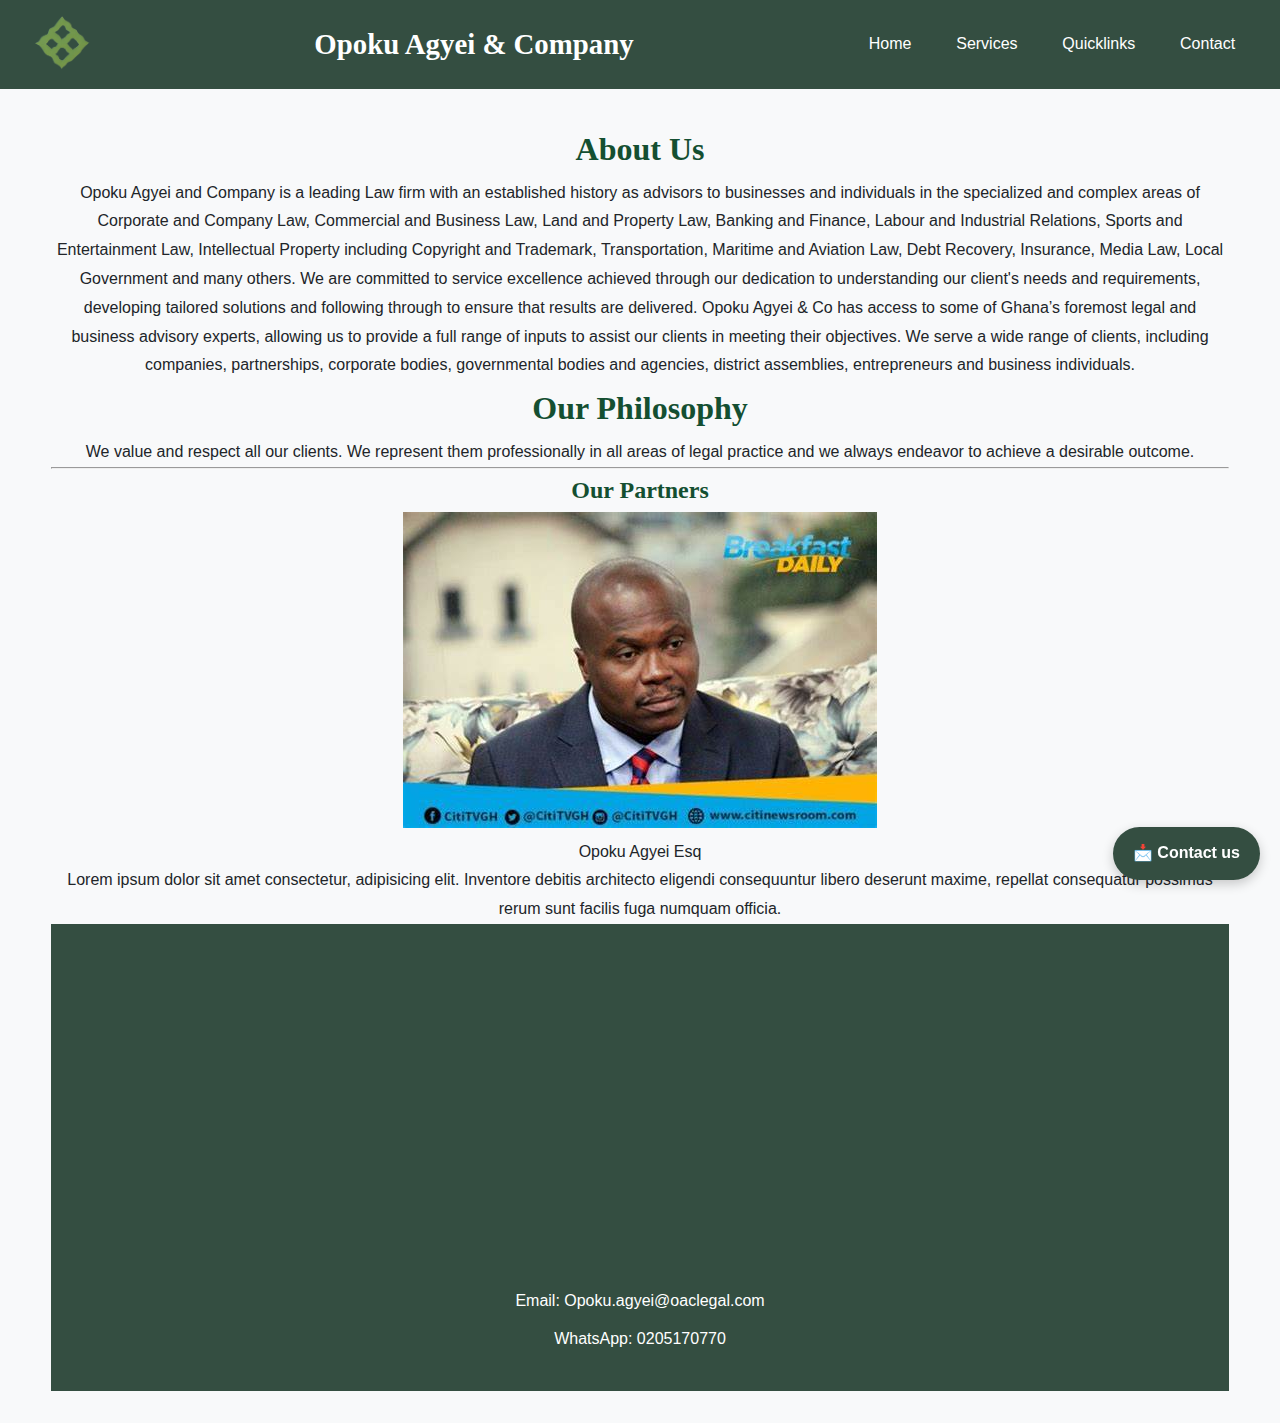
<file: About.html>
<!DOCTYPE html>
<html lang="en">
<head>
    <meta charset="UTF-8">
    <meta name="viewport" content="width=device-width, initial-scale=1.0">
    <title>OACL</title>
    <link rel="stylesheet" href="Style.css">
</head>
<body>
    <div>
        
        <section class="heading">
            <img src="LogoRemoved.png" alt="">

            <h1 class="title">Opoku Agyei & Company</h1>

            <ul class="nav">
                <li><a href="index.html">Home</a></li>
                <li><a href="Services.html">Services</a></li>
                <li><a href="Links.html">Quicklinks</a></li>
                <li><a href="contact.html">Contact</a></li>
            </ul>

        </section>

    </div>
    <div class="main-body">
        <div class="about">
            <h1>About Us</h1>
            <p>Opoku Agyei and Company is a leading Law firm with an established history as advisors to businesses and individuals in the specialized and complex areas of Corporate and Company Law, Commercial and Business Law, Land and Property Law, Banking and Finance, Labour and Industrial Relations, Sports and Entertainment Law, Intellectual Property including Copyright and Trademark, Transportation, Maritime and Aviation Law, Debt Recovery, Insurance, Media Law, Local Government and many others.
                We are committed to service excellence achieved through our dedication to understanding our client's needs and requirements, developing tailored solutions and following through to ensure that results are delivered.
                Opoku Agyei & Co has access to some of Ghana’s foremost legal and business advisory experts, allowing us to provide a full range of inputs to assist our clients in meeting their objectives.
                We serve a wide range of clients, including companies, partnerships, corporate bodies, governmental bodies and agencies, district assemblies, entrepreneurs and business individuals.
            </p>
        </div>

        <h1>Our Philosophy</h1>
        <p>
            We value and respect all our clients. 
            We represent them professionally in all areas of legal practice and we always endeavor to achieve a desirable outcome.
        </p>
        <hr>
        <div class="people">
            <h2>
                Our Partners
            </h2>
            <figure>
                <a href="opokuagyei.html"><img src="Opoku.jpeg" alt="Law Firm's Managing Practitioner"></a>
                <figcaption>
                    Opoku Agyei Esq
                </figcaption>
            </figure>
            <p>
                Lorem ipsum dolor sit amet consectetur, adipisicing elit. Inventore debitis architecto eligendi consequuntur libero deserunt maxime, repellat consequatur possimus rerum sunt facilis fuga numquam officia.
            </p>        
    </div>

    <a href="contact.html" class="floating-contact-button">
    <span>📩 Contact us</span>
    </a>

    <footer class="contact-field">
        <section class="map">
            <iframe src="https://www.google.com/maps/embed?pb=!1m18!1m12!1m3!1d3970.9418709907986!2d-0.2078624!3d5.575612700000001!2m3!1f0!2f0!3f0!3m2!1i1024!2i768!4f13.1!3m3!1m2!1s0xfdf9937ecc4a3a7%3A0x7d182b87566b2524!2sOpoku%20Agyei%20%26%20Co.!5e0!3m2!1sen!2suk!4v1748271012104!5m2!1sen!2suk" width="400" height="300" style="border:0;" allowfullscreen="" loading="lazy" referrerpolicy="no-referrer-when-downgrade"></iframe>
        </section>

        <section class="contact-text">
            <a href="mailto:opoku.agyei@oaclegal.com"><p>Email: Opoku.agyei@oaclegal.com</p></a>
            <a href="https://api.whatsapp.com/send/?phone=233205179770&text=Hello there, Opoku Agyei and Company%2C&type=phone_number&app_absent=0"><p>WhatsApp: 0205170770</p></a>
        </section>
    </footer>
</body>
</html>
</file>
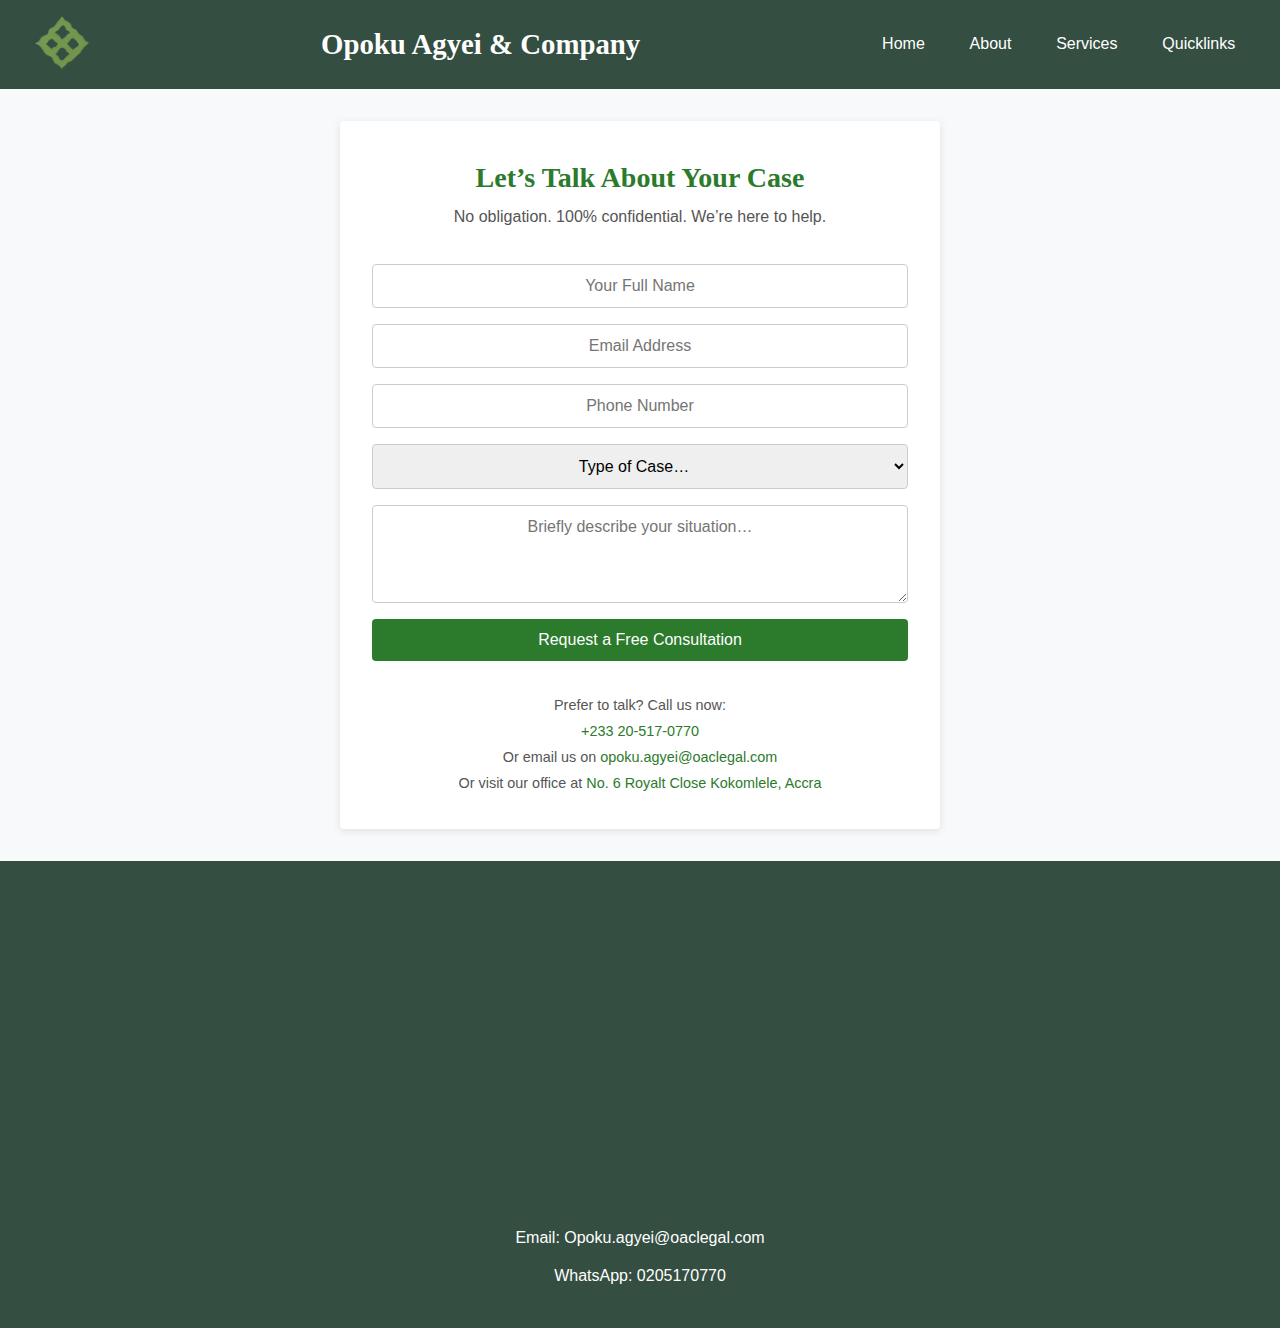
<file: contact.html>
<!DOCTYPE html>
<html lang="en">
<head>
  <meta charset="UTF-8">
  <link rel="stylesheet" href="Style.css">
  <meta name="viewport" content="width=device-width, initial-scale=1">
  <title>Contact Us | [Your Firm Name]</title>
  <style>
    :root {
      --green: #2c7a2c;
      --white: #ffffff;
      --gray-light: #f5f5f5;
      --input-border: #ccc;
    }

    header {
      background: var(--green);
      padding: 1rem;
      text-align: center;
    }
    header img {
      max-height: 50px;
    }
    main {
      max-width: 600px;
      margin: 2rem auto;
      background: var(--white);
      padding: 2rem;
      box-shadow: 0 2px 8px rgba(0,0,0,0.1);
      border-radius: 4px;
    }
    h1 {
      margin-top: 0;
      color: var(--green);
      font-size: 1.75rem;
      text-align: center;
    }
    p.subtitle {
      text-align: center;
      margin-bottom: 2rem;
      color: #555;
    }
    form {
      display: grid;
      gap: 1rem;
    }
    input, select, textarea {
      width: 100%;
      padding: 0.75rem;
      border: 1px solid var(--input-border);
      border-radius: 4px;
      font-size: 1rem;
      box-sizing: border-box;
    }
    input:focus, select:focus, textarea:focus {
      outline: none;
      border-color: var(--green);
      box-shadow: 0 0 0 2px rgba(44,122,44,0.2);
    }
    button {
      background: var(--green);
      color: var(--white);
      border: none;
      padding: 0.75rem;
      font-size: 1rem;
      cursor: pointer;
      border-radius: 4px;
      transition: background 0.2s ease;
    }
    button:hover {
      background: #276b27;
    }
    .contact-info {
      margin-top: 2rem;
      font-size: 0.9rem;
      color: #555;
      text-align: center;
    }
    .contact-info a {
      color: var(--green);
      text-decoration: none;
    }
    @media (max-width: 480px) {
      main { margin: 1rem; padding: 1rem; }
    }
  </style>

  <script>
  window.addEventListener("DOMContentLoaded", () => {
    const params = new URLSearchParams(window.location.search);
    const selectedCase = params.get("case");

    if (selectedCase) {
      const caseSelect = document.getElementById("case");
      if (caseSelect) {
        caseSelect.value = selectedCase;
        caseSelect.dispatchEvent(new Event("change"));
      }
    }
  });
</script>


</head>
<body>

  <div class="stuck">
    <section class="heading">
        <img src="LogoRemoved.png" alt="">

        <h1 class="title">Opoku Agyei & Company</h1>

        <ul class="nav">
            <li><a href="index.html">Home</a></li>
            <li><a href="About.html">About</a></li>
            <li><a href="Services.html">Services</a></li>
            <li><a href="Links.html">Quicklinks</a></li>
        </ul>

    </section>

</div>

  <main>
    <h1>Let’s Talk About Your Case</h1>
    <p class="subtitle">No obligation. 100% confidential. We’re here to help.</p>

    <form action="https://formspree.io/f/mvgajyal" method="POST">

      <input type="text" name="name" placeholder="Your Full Name" required>
      <input type="email" name="email" placeholder="Email Address" required>
      <input type="tel" name="phone" placeholder="Phone Number" required>

      <select id= "case" name="case_type" required>
        <option value="" disabled selected>Type of Case…</option>
        <option value="property_law">Property Law</option>
        <option value="labour_law">Labour and Employment Law</option>
        <option value="corporate_law">Corporate Law</option>
        <option value="company_secretarial">Conpany Secretarial</option>
        <option value="aviation_law">Aviation Law</option>
        <option value="marintime_law">Marintime Law</option>
        <option value="banking_law">Banking and Finance</option>
        <option value="insurance_law">Insurance</option>
        <option value="other">Other</option>
      </select>

      <textarea name="message" rows="4" placeholder="Briefly describe your situation…" required></textarea>
      <button type="submit">Request a Free Consultation</button>
    </form>

    <div class="contact-info">
      <p>Prefer to talk? Call us now:</p>
      <p><a href="tel:+233205170770">+233 20-517-0770</a></p>
      <p>Or email us on <a href="mailto:opoku.agyei@oaclegal.com">opoku.agyei@oaclegal.com</a></p>
      <p>Or visit our office at <a href="https://g.co/kgs/EguUm3i">No. 6 Royalt Close Kokomlele, Accra</a> </p>
    </div>
  </main>

  <footer class="contact-field">
    <section class="map">
        <iframe src="https://www.google.com/maps/embed?pb=!1m18!1m12!1m3!1d3970.9418709907986!2d-0.2078624!3d5.575612700000001!2m3!1f0!2f0!3f0!3m2!1i1024!2i768!4f13.1!3m3!1m2!1s0xfdf9937ecc4a3a7%3A0x7d182b87566b2524!2sOpoku%20Agyei%20%26%20Co.!5e0!3m2!1sen!2suk!4v1748271012104!5m2!1sen!2suk" width="400" height="300" style="border:0;" allowfullscreen="" loading="lazy" referrerpolicy="no-referrer-when-downgrade"></iframe>
    </section>

    <section class="contact-text">
        <a href="mailto:opoku.agyei@oaclegal.com"><p>Email: Opoku.agyei@oaclegal.com</p></a>
        <a href="https://api.whatsapp.com/send/?phone=233205179770&text=Hello there, Opoku Agyei and Company%2C&type=phone_number&app_absent=0"><p>WhatsApp: 0205170770</p></a>
    </section>
</footer>

</body>
</html>
</file>
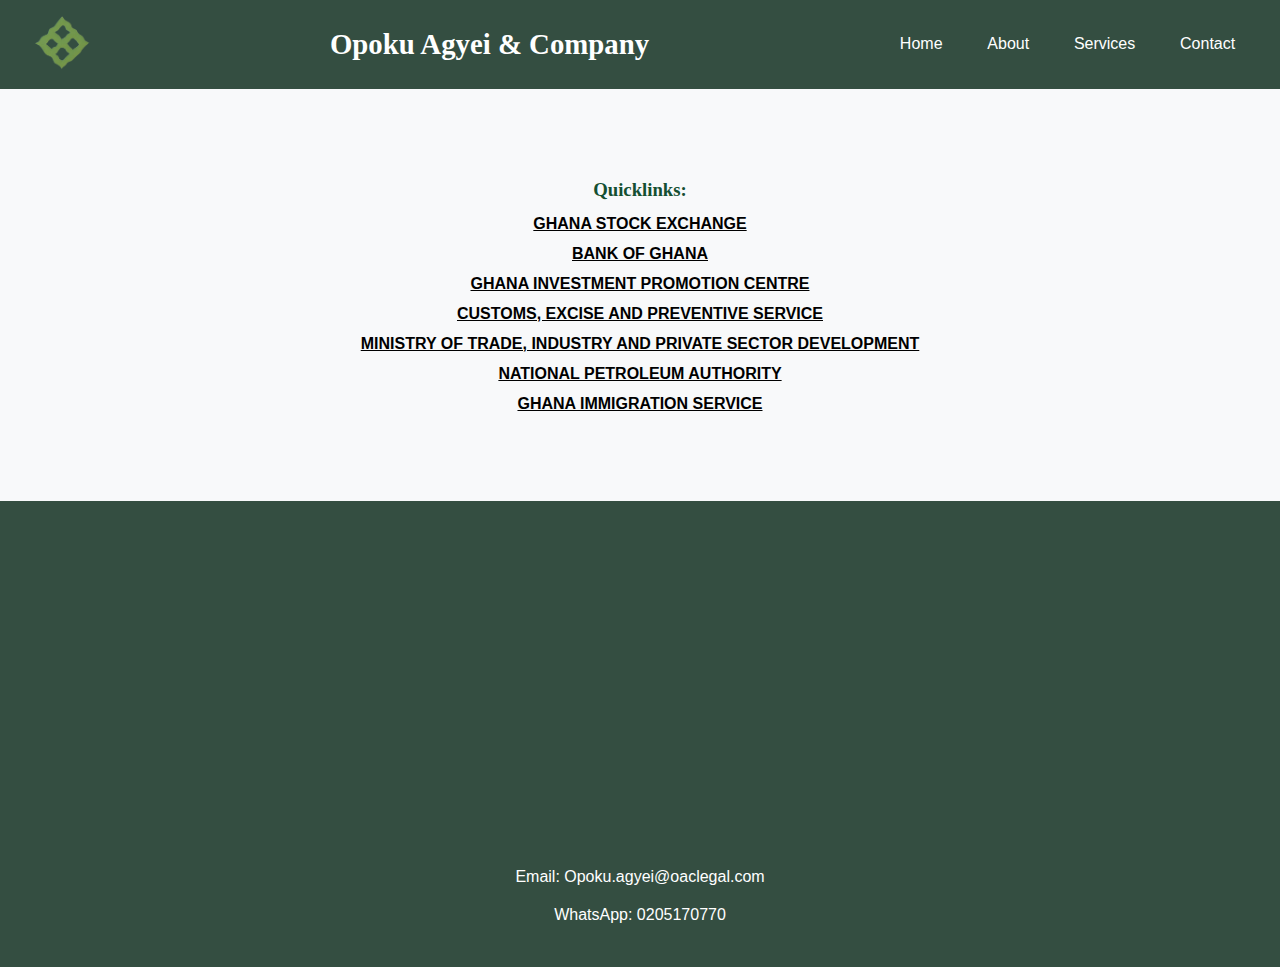
<file: Links.html>
<!DOCTYPE html>
<!-- TODO Add a projects done slide -->
 <!-- TODO Add a testimonial side, check all the word documents they initially listed -->
<html lang="en">
<head>
    <meta charset="UTF-8">
    <meta name="viewport" content="width=device-width, initial-scale=1.0">
    <title>OACL</title>
    <link rel="stylesheet" href="Style.css">
</head>
<body>
    <div class="stuck">
        <section class="heading">
            <img src="LogoRemoved.png" alt="">

            <h1 class="title">Opoku Agyei & Company</h1>

            <ul class="nav">
                <li><a href="index.html">Home</a></li>
                <li><a href="About.html">About</a></li>
                <li><a href="Services.html">Services</a></li>
                <li><a href="contact.html">Contact</a></li>
            </ul>

        </section>

    </div>
    <div class="main-body">

        <section class="quicklinks">
            <h3>Quicklinks:</h3>
            <a href="https://gse.com.gh/">GHANA STOCK EXCHANGE</a>
            <a href="https://bog.gov.gh">BANK OF GHANA</a>
            <a href="https://www.gipc.gov.gh/">GHANA INVESTMENT PROMOTION CENTRE</a>
            <a href="https://gra.gov.gh/customs/">CUSTOMS, EXCISE AND PREVENTIVE SERVICE</a>
            <a href="https://moti.gov.gh/">MINISTRY OF TRADE, INDUSTRY AND PRIVATE SECTOR DEVELOPMENT</a>
            <a href="https://npa.gov.gh/">NATIONAL PETROLEUM AUTHORITY</a>
            <a href="https://home.gis.gov.gh/">GHANA IMMIGRATION SERVICE</a>
        </section>
    </div>

    <footer class="contact-field">
        <section class="map">
            <iframe src="https://www.google.com/maps/embed?pb=!1m18!1m12!1m3!1d3970.9418709907986!2d-0.2078624!3d5.575612700000001!2m3!1f0!2f0!3f0!3m2!1i1024!2i768!4f13.1!3m3!1m2!1s0xfdf9937ecc4a3a7%3A0x7d182b87566b2524!2sOpoku%20Agyei%20%26%20Co.!5e0!3m2!1sen!2suk!4v1748271012104!5m2!1sen!2suk" width="400" height="300" style="border:0;" allowfullscreen="" loading="lazy" referrerpolicy="no-referrer-when-downgrade"></iframe>
        </section>

        <section class="contact-text">
            <a href="mailto:opoku.agyei@oaclegal.com"><p>Email: Opoku.agyei@oaclegal.com</p></a>
            <a href="https://api.whatsapp.com/send/?phone=233205179770&text=Hello there, Opoku Agyei and Company%2C&type=phone_number&app_absent=0"><p>WhatsApp: 0205170770</p></a>
        </section>
    </footer>
</body>
</html>
</file>
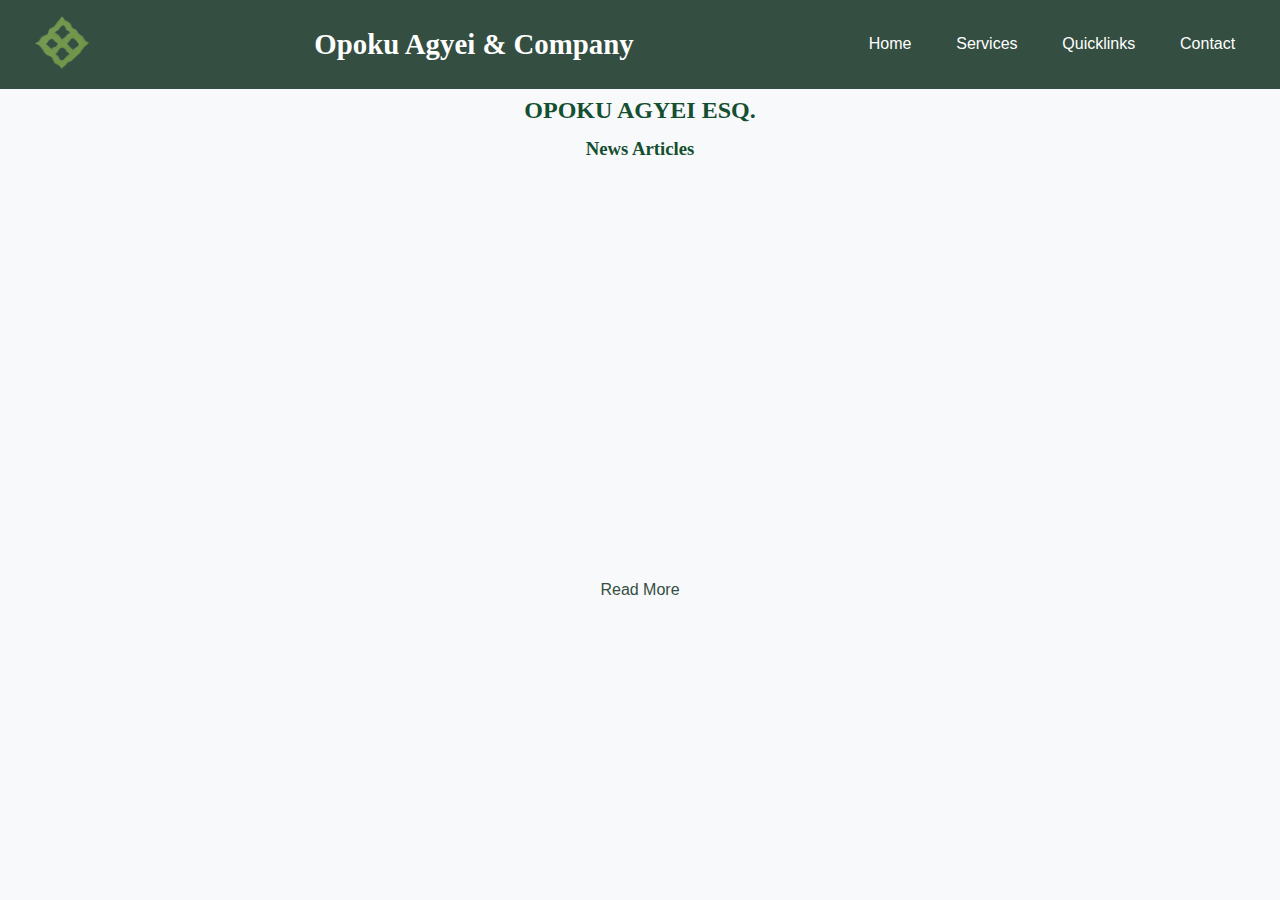
<file: opokuagyei.html>
<!DOCTYPE html>
<!-- TODO Add a projects done slide -->
 <!-- TODO Add a testimonial side, check all the word documents they initially listed -->
<html lang="en">
<head>
    <meta charset="UTF-8">
    <meta name="viewport" content="width=device-width, initial-scale=1.0">
    <title>OACL</title>
    <link rel="stylesheet" href="Style.css">
</head>
<body>
    <div>
        
        <section class="heading">
            <img src="LogoRemoved.png" alt="">

            <h1 class="title">Opoku Agyei & Company</h1>

            <ul class="nav">
                <li><a href="index.html">Home</a></li>
                <li><a href="Services.html">Services</a></li>
                <li><a href="Links.html">Quicklinks</a></li>
                <li><a href="contact.html">Contact</a></li>
            </ul>

        </section>

        <section >
            <h2>OPOKU AGYEI ESQ.</h2> 
            <h3>News Articles</h3>       
        

            <iframe src="https://www.myjoyonline.com/mps-who-misconducted-themselves-during-election-of-speaker-can-be-punished-lawyer/"
            width="90%"
            height="400"
            style="border:none;"
            title="News Article"></iframe>
</section>

             <!-- <iframe src="https://www.myjoyonline.com/speaker-has-not-shown-unwillingness-to-comply-with-supreme-court-order-opoku-agyei/"
            width="90%"
            height="400"
            style="border:none;"
            title="News Article"></iframe> -->
            <a href="https://www.myjoyonline.com/tag/julius-opoku-agyei/">Read More</a>
        
    </div>
</body>
</file>
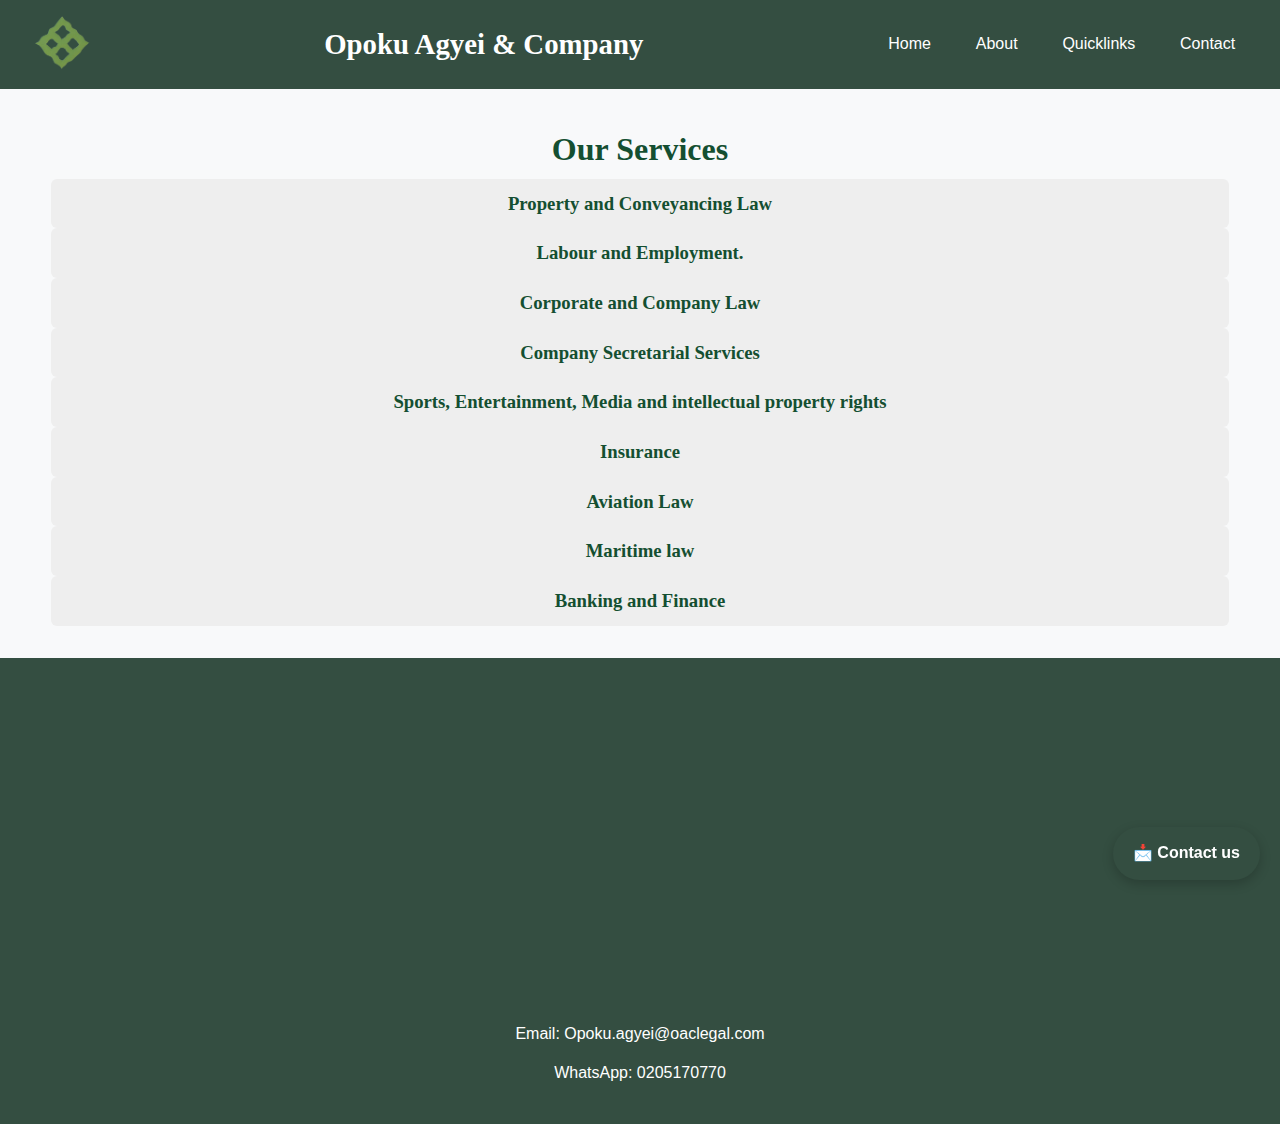
<file: Services.html>
<!DOCTYPE html>
<html lang="en">
<head>
    <meta charset="UTF-8">
    <meta name="viewport" content="width=device-width, initial-scale=1.0">
    <title>OACL</title>
    <link rel="stylesheet" href="Style.css">
</head>
<body>

    <section class="heading">
            <img src="LogoRemoved.png" alt="">

            <h1 class="title">Opoku Agyei & Company</h1>

            <ul class="nav">
                <li><a href="index.html">Home</a></li>
                <li><a href="About.html">About</a></li>
                <li><a href="Links.html">Quicklinks</a></li>
                <li><a href="contact.html">Contact</a></li>
            </ul>

        </section>

    <div class="main-body">
        <ol class="services">
            <h1>Our Services</h1>
            <li class="dropdown-item">
                <h3 class="dropdown-toggle">
                    Property and Conveyancing  Law 
                </h3> 
                
                
                    <ul class="dropdown">
                        <h4>
                    At Opoku Agyei & Co we handle a wide range of property-related legal work.
                    Our range of services includes:
                        </h4>
                        <li>	Commercial, Industrial, office retail and residential property sales and purchases</li>
                        <li>	Property development</li>
                        <li>	Contract negotiation and preparation</li>
                        <li>	Due diligence</li>
                        <li>	Financing of property transaction</li>
                        <li>	Structuring advice</li>
                        <li>	Negotiation and preparing leases</li>
                        <li>Advice to property developers and real estate agents</li>
                        <br>
                            <p>The Firm also acts for a broad spectrum of clients, ranging from individuals requiring residential accommodation services through to property developers, banks and financial institutions in real estate.
                        </p>
                    </ul>
            </li>
            <li class="dropdown-item">
                <h3 class="dropdown-toggle">
                    Labour and Employment.</h3>
                
                    <ul class="dropdown">
                        <h4>
                    Opoku Agyei & Co has expertise in all aspects of labour and employment law in Ghana. Our  lawyers have handled matters for parties appearing before the National Labour Commission and in Court. 
                    We have also handled matters on behalf of the Commission itself as external solutions.
                        </h4>
                        <li>
                            Representing unions in Collective Agreements negotiations</li>
                        <li>Managing industrial disputes</li>
                        <li>Company bargaining</li>
                        <li>Workplace Agreements</li>
                        <li>Occupational health and satisfy systems and risk avoidance</li>
                        <li>Pre-employment advice restructuring and risk and terminations</li>
                        <li>Pre-employment advice restructuring and risk and terminations</li>
                        <li>Outsourcing issues and projects</li>
                        <li>Independent contractor agreements</li>
                        <li>Employments contracts</li>
                        <li>Representing management in Collective Agreements negotiations and redundancy negotiations</li>

                    </ul>
            </li>
            <li class="dropdown-item">
                <h3 class="dropdown-toggle">
                Corporate and Company Law            
                </h3>
                <ul class="dropdown">
                    <li>Business formation and organization</li>
                    <li>Corporate Governance Services</li>
                    <li>Company Secretarial Services</li>
                    <li>Stock Offering</li>
                    <li>Commercial Transaction & Business Counseling</li>
                    <li>Partnerships</li>
                    <li>Joint Ventures</li>
                </ul>   
            </li>
            <li class="dropdown-item">
                <h3 class="dropdown-toggle">
                Company Secretarial Services
                </h3>
                <ul class="dropdown">
                    <li>Company/entity formation or registration</li>
                    <li>Advice on appropriate legal procedures to change officers of the Company, change shareholdings, amend the accounting reference data, declare dividend, etc.</li>
                    <li>Advise on directors’ responsibilities and corporate governance</li>
                    <li>Advising and assisting with tax compliance obligations</li>
                    <li>Dissolving the Company</li>
                    <li>Taking of minutes at meetings</li>
                </ul>
            
            </li>
            <li class="dropdown-item">
                <h3 class="dropdown-toggle">
                    Sports, Entertainment, Media and intellectual property rights            </h3>
                    <ul class="dropdown">
                        <li>Acting as General Counsel to major entertainment outfits, handling all business aspects of those entertainment properties for our clients, including issues relating to promotions and marketing.</li>
                        <li>Representing sports teams and other sports and entertainment entities and individuals, including negotiating broadcast and sponsorship agreements.</li>
                        <li>Representing media and sports clients in litigations and dispute resolution issues, including libel suits and player negotiations.</li>
                        <li>Representing sports marketing agencies.</li>
                        <li>Representing entertainers and athletes, including estate planning and immigration advice and counsel.</li>
                        <li>Negotiating trademark license and sponsorship agreements and assisting in the enforcement of copyright and trademark rights against infringers.</li>
                        <li>Assisting in the development of intellectual property rights for media companies.</li>
                        <li>Protection of intellectual property rights such as trademarks, patents, and copyright.</li>
                    </ul>
            </li>
                
            <li class="dropdown-item">
                <h3 class="dropdown-toggle">
                Insurance
                </h3>
                <ul class="dropdown">
                    <li>Drafting and reviewing policy documents and programmes.</li>
                    <li>Establishing, regulating, and supervising insurance operations.</li>
                    <li>Litigating disputed insurance claims.</li>
                    <li>Conducting legal and regulatory due diligence.</li>
                </ul>
            </li>
            
            <li class="dropdown-item">
                <h3 class="dropdown-toggle">
                Aviation Law            
                </h3>
                <ul class="dropdown">
                    <li>Commercial Air Transport regulations</li>
                    <li>Freedoms of the Air acquisition</li>
                    <li>Aircraft leasing</li>
                    <li>Passenger and baggage claims</li>
                </ul>
            </li>
              
            <li class="dropdown-item">
                <h3 class="dropdown-toggle">
                Maritime law
                </h3>
                <ul class="dropdown">
                    <li>Shipping disputes</li>
                    <li>Tax and related taxation issues</li>
                    <li>Ship finance transactions</li>
                    <li>Maritime regulatory issues</li>
                    <li>Drafting and negotiating shipping contracts, bills of lading contracts, ship management agreement, crewing agreement, supply vessel agreements and shipbuilding contracts</li>
                    <li>Enforcement of maritime security including the arrest of ships</li>
                    <li>Salvage issues</li>
                </ul>
            </li>
            <li class="dropdown-item">
                <h3 class="dropdown-toggle">
                Banking and Finance</h3>
                <ul class="dropdown">
                    <li>Property and acquisition finance</li>
                    <li>Restructurings and workouts</li>
                    <li>Syndicated lending</li>
                    <li>Project finance</li>
                  </ul>
            </li>      
        </ol>

    </div>

    <a href="contact.html" class="floating-contact-button">
    <span>📩 Contact us</span>
    </a>

    <footer class="contact-field">
        <section class="map">
            <iframe src="https://www.google.com/maps/embed?pb=!1m18!1m12!1m3!1d3970.9418709907986!2d-0.2078624!3d5.575612700000001!2m3!1f0!2f0!3f0!3m2!1i1024!2i768!4f13.1!3m3!1m2!1s0xfdf9937ecc4a3a7%3A0x7d182b87566b2524!2sOpoku%20Agyei%20%26%20Co.!5e0!3m2!1sen!2suk!4v1748271012104!5m2!1sen!2suk" width="400" height="300" style="border:0;" allowfullscreen="" loading="lazy" referrerpolicy="no-referrer-when-downgrade"></iframe>
        </section>

        <section class="contact-text">
            <a href="mailto:opoku.agyei@oaclegal.com"><p>Email: Opoku.agyei@oaclegal.com</p></a>
            <a href="https://api.whatsapp.com/send/?phone=233205179770&text=Hello there, Opoku Agyei and Company%2C&type=phone_number&app_absent=0"><p>WhatsApp: 0205170770</p></a>
        </section>

    </footer>
        <script>
    document.querySelectorAll('.dropdown-toggle').forEach(toggle => {
        toggle.addEventListener('click', function () {
            const dropdown = this.nextElementSibling;
            dropdown.classList.toggle('active');
        });
    });
        </script>


</body>
</html>
</file>
<file: Style.css>
* {
    margin: 0;
    padding: 0;
    box-sizing: border-box;
    font-family: 'Segoe UI', Tahoma, Geneva, Verdana, sans-serif;
    text-align: center;
}

body {
    background-color: #f8f9fa;
    color: #212529;
    line-height: 1.8;
    overflow-x: hidden;
}

h1, h2, h3 {
    font-family: 'Georgia', serif;
    color: #144f31;
}

a {
    color: #344e41;
    text-decoration: none;
    transition: color 0.2s ease-in-out;
}

a:hover {
    color: #344e41;
    text-decoration: underline;
}

.heading {
    background-color: #344e41;
    padding: 1rem 2rem;
    display: flex;
    align-items: center;
    justify-content: space-between;
    flex-wrap: wrap;
    color: white;
}

.heading img {
    width: 60px;
    height: auto;
}

.title {
    font-size: 1.8rem;
    font-weight: bold;
    color: white;
}

.nav {
    display: flex;
    list-style: none;
    gap: 1.2rem;
}

.nav li a {
    color: white;
    font-weight: 500;
    padding: 0.4rem 0.8rem;
    border-radius: 4px;
}

.nav li a:hover {
    background-color: #395870;
}


.quick-contact {
    background-color: #0f5132;
    color: white;
    padding: 0.6rem 2rem;
    display: flex;
    justify-content: space-between;
    align-items: center;
    font-size: 1rem;
}

.main-body {
    padding: 2rem 4vw;
}

.about img {
    width: 100%;
    max-width: 700px;
    height: auto;
    margin: 1rem auto;
    display: block;
    border-radius: 8px;
}

.practice-elements {
    display: grid;
    grid-template-columns: repeat(auto-fit, minmax(280px, 1fr));
    gap: 1rem;
    margin: 2rem 0;
}

.practice-elements li {
    list-style: none;
    border: 1px solid #dee2e6;
    border-radius: 8px;
    overflow: hidden;
    background-color: white;
    box-shadow: 0 2px 4px rgba(0,0,0,0.05);
}

.practice-elements img {
    width: 100%;
    height: 220px;
    object-fit: cover;
    transition: transform 0.3s ease;
}

.practice-elements img:hover {
    transform: scale(1.02);
}

.quicklinks{
    padding: 50px;
    text-align: center;
}
.quicklinks h3{
    line-height: 2em;
}

.quicklinks a{
    color: #000;
    display: flex;
    flex-wrap: wrap;
    justify-content: center;
    text-decoration: underline;
    line-height: 30px;
    list-style: decimal;
    font-weight: bolder;
}

.practice-elements figcaption {
    padding: 1rem;
    font-weight: bold;
    text-align: center;
}
.floating-contact-button {
    position: fixed;
    bottom: 20px;
    right: 20px;
    background-color: #344e41; /* Dark green tone */
    color: white;
    padding: 12px 20px;
    border-radius: 999px; /* Fully rounded pill shape */
    font-weight: bold;
    font-size: 1rem;
    box-shadow: 0 4px 12px rgba(0,0,0,0.2);
    display: flex;
    align-items: center;
    gap: 8px;
    text-decoration: none;
    z-index: 1000;
    transition: background-color 0.3s ease, transform 0.2s ease;
}

.floating-contact-button:hover {
    background-color: #588157; /* Lighter green on hover */
    transform: translateY(-2px);
}


footer.contact-field {
    background-color: #344e41;
    color: white;
    padding: 2rem;
    display: flex;
    flex-direction: column;
    align-items: center;
}

.map iframe {
    border-radius: 8px;
    width: 100%;
    max-width: 600px;
    height: 300px;
    margin-bottom: 1rem;
}

.contact-text {
    display: flex;
    flex-direction: column;
    align-items: center;
}

.contact-text a {
    color: #ffffff;
    margin: 0.3rem 0;
}

.dropdown {
    display: none;
    margin-top: 0.5rem;
    background-color: #f9f9f9;
    /* border-left: 3px solid #444; */
    padding: 1rem;
    border-radius: 0 6px 6px 0;
    list-style-type: none;
}
.dropdown li{
    list-style-type:disc;
}

.dropdown-toggle {
    cursor: pointer;
    background-color: #eee;
    padding: 0.5rem;
    border-radius: 6px;
    transition: background-color 0.3s ease;
}

.dropdown-toggle:hover {
    background-color: #ddd;
}

.dropdown.active {
    display: block;
}

.services{
    list-style: none;
    list-style-type: none;
}
@media screen and (max-width: 768px) {
    .heading {
        flex-direction: column;
        align-items: center;
        text-align: center;
    }

    .nav {
        flex-direction: row;
        flex-wrap: nowrap;
        justify-content: center;
        gap: 0.5rem;
        padding-top: 0.5rem;
        flex: 1 1 auto;
        width: 100%;
        overflow-x: auto;
    }

    .nav li {
        white-space: nowrap;
    }

    .quick-contact {
        flex-direction: column;
        gap: 0.5rem;
    }

    .contact-text {
        text-align: center;
    }
}
</file>
